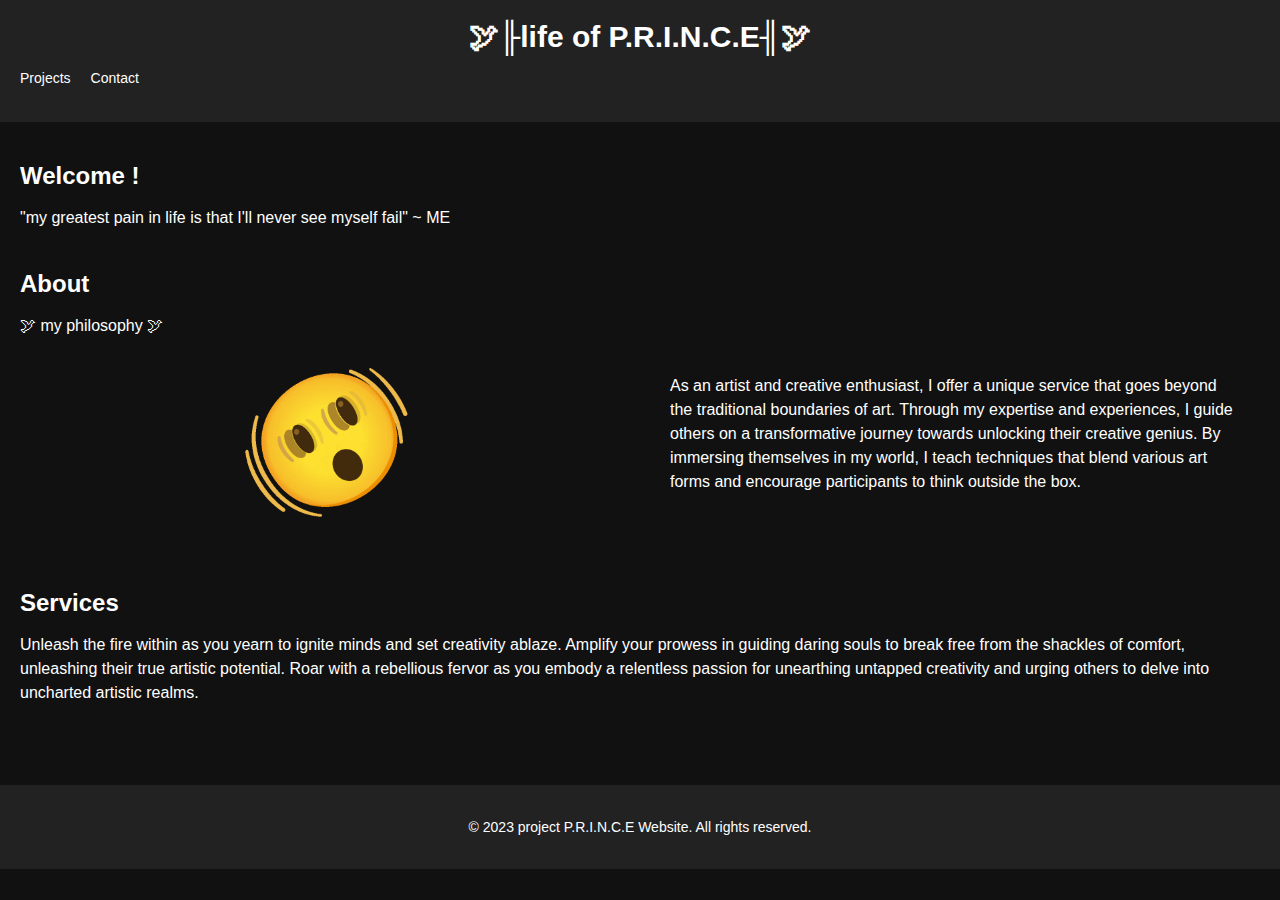
<file: index.html>
<!DOCTYPE html>
<html>
<head>
    <title>project P.R.I.N.C.E</title>
    <link rel="stylesheet" href="styles.css">
</head>
<body>
    <header>
        
        <h1>🕊╟life of P.R.I.N.C.E╢🕊</h1>
        <nav>
            <ul>
                <li><a href="projects.html">Projects</a></li>
                <li><a href="contact.html">Contact</a></li>
            </ul>
        </nav>
    </header>

    <main>
        <section>
            <h2>Welcome !</h2>
            <p>"my greatest pain in life is that I'll never see myself fail" ~ ME</p>
        </section>
        <section>
            <h2>About</h2>
            <p>🕊 my philosophy 🕊</p>
            <div class="grid-container">
                <div class="column">
                    <img src="shaking-face_1fae8.gif" alt="Project 2">
                </div>
                <div class="column">
                    <p>As an artist and creative enthusiast, I offer a unique service that goes beyond the traditional boundaries of art.
                    Through my expertise and experiences, I guide others on a transformative journey towards unlocking their creative genius.
                    By immersing themselves in my world, I teach techniques that blend various art forms and encourage participants to think outside the box.</p>
                </div>
            </div>
        </section>
        <section>
            <h2>Services</h2>
            <p>Unleash the fire within as you yearn to ignite minds and set creativity ablaze.
                Amplify your prowess in guiding daring souls to break free from the shackles of comfort, unleashing their true artistic potential.
                Roar with a rebellious fervor as you embody a relentless passion for unearthing untapped creativity and urging others to delve into uncharted artistic realms.</p>
        </section>
    </main>

    <footer>
        <p>&copy; 2023 project P.R.I.N.C.E Website. All rights reserved.</p>
    </footer>
</body>
</html>
</file>
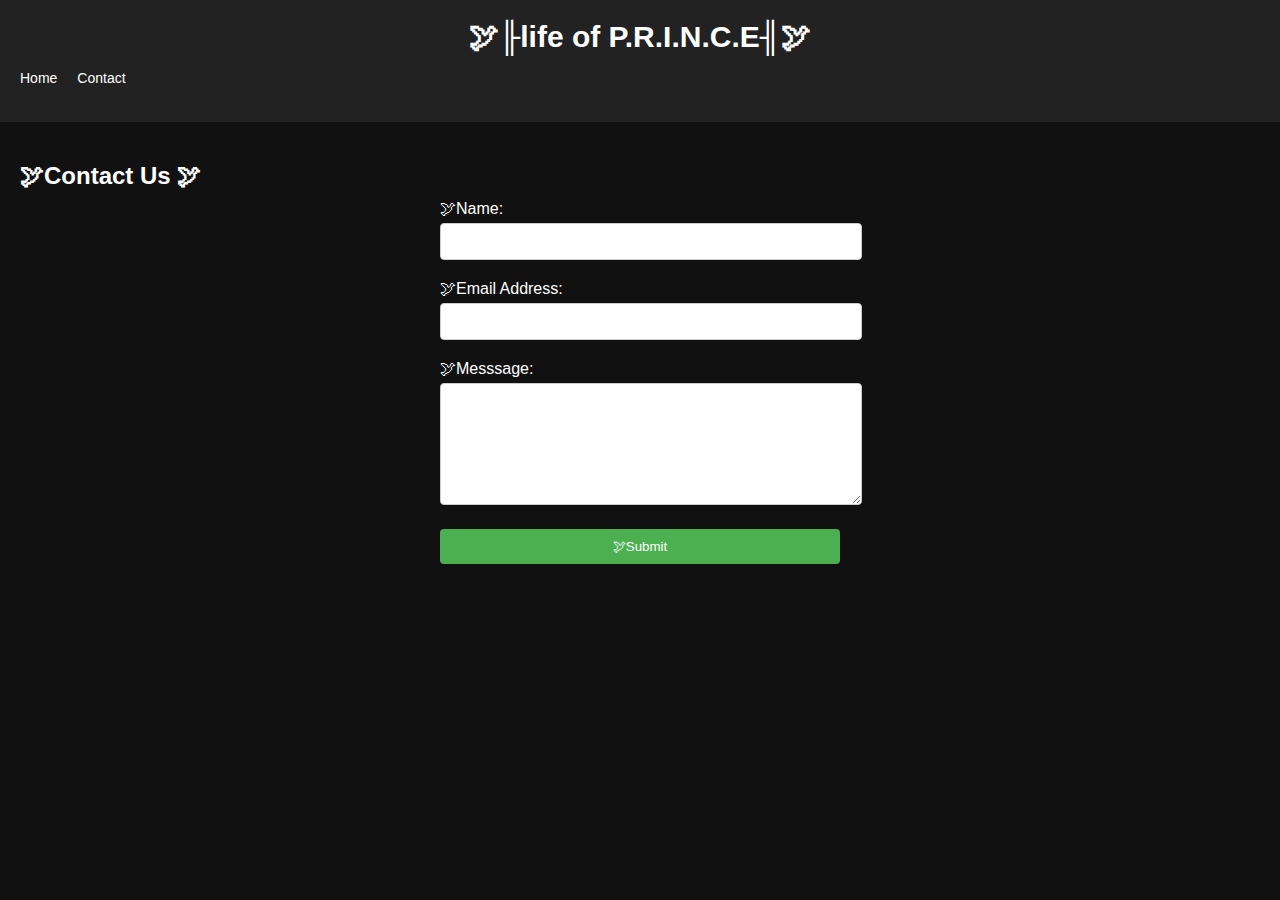
<file: contact.html>
<!DOCTYPE html>
<html>
<head>
    <title>Your Website - Contact</title>
    <link rel="stylesheet" href="styles.css">
</head>
<body>
    <header>
       
        <h1>🕊╟life of P.R.I.N.C.E╢🕊</h1>
        <nav>
            <ul>
                <li><a href="index.html">Home</a></li>
                <li><a href="contact.html">Contact</a></li>
            </ul>
        </nav>
    </header>

    <main>
        <section>
            <h2> 🕊Contact Us 🕊</h2>
            <div class="contact-form">
                <form>
                    <div class="form-group">
                        <label for="name"> 🕊Name:</label>
                        <input type="text" id="name" name="name" required>
                    </div>
                    <div class="form-group">
                        <label for="email"> 🕊Email Address:</label>
                        <input type="email" id="email" name="email" required>
                    </div>
                    <div class="form-group">
                        <label for="message"> 🕊Messsage:</label>
                        <textarea id="message" name="message" required></textarea>
                    </div>
                    <button type="submit" class="submit-btn"> 🕊Submit</button>
                </form>
            </div>
        </section>
    </main>
</file>
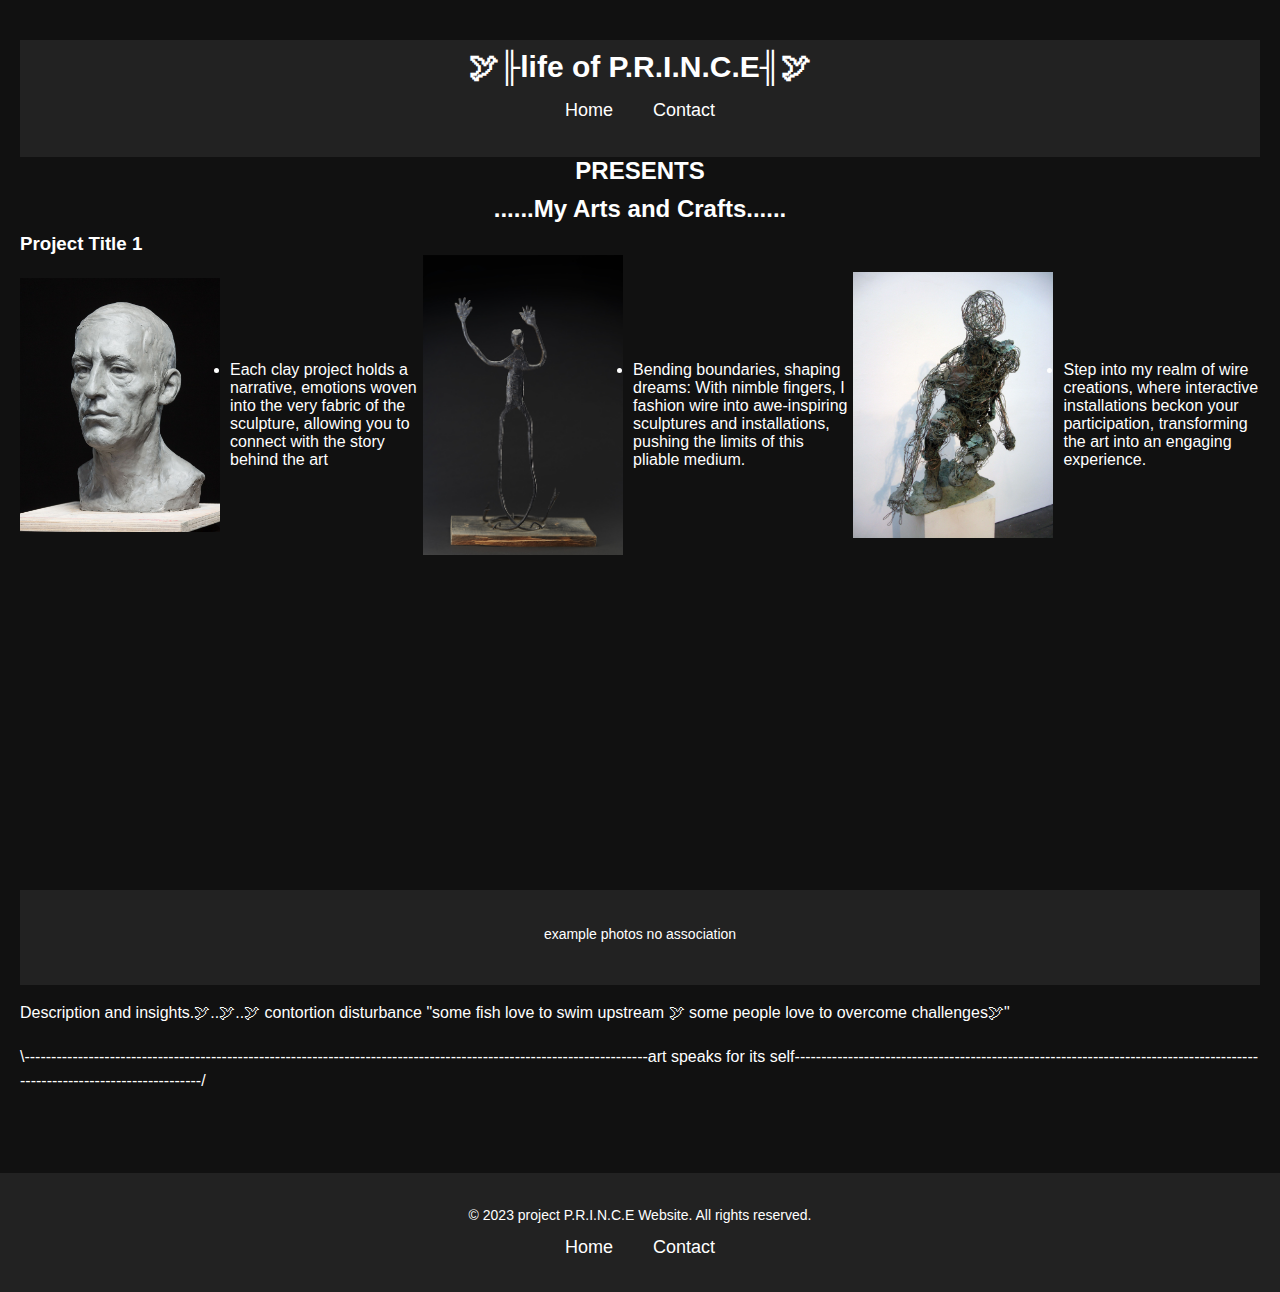
<file: projects.html>
<!DOCTYPE html>
<html>
<head>
    <title>My Projects</title>
    <link rel="stylesheet" href="styles.css">
    <style>
        .project-images {
            display: flex;
            justify-content: flex-start;
            align-items: center;
        }

        .project-images img {
            width: 200px;
            margin-right: 10px;
        }
        .project .video-container {
    display: flex;
    justify-content: center;
    align-items: center;
}


        nav ul {
            display: flex;
            justify-content: center;
            list-style-type: none;
            padding: 0;
        }

        nav ul li {
            margin-left: 20px;
            font-size: 18px;
        }

        header {
    background-color: #222;
    padding-top: 10px;
    text-align: center;
    
}

header h1 {
    font-size: 30px;
    margin: 0;
    text-align: center;

}
 h2{
    text-align: center;
 }

    </style>
</head>
<body>
    <main>
        <section>
            <header>
                <h1>🕊╟life of P.R.I.N.C.E╢🕊</h1>
                <nav>
                    <ul>
                        <li><a href="index.html">Home</a></li>
                        <li><a href="contact.html">Contact</a></li>
                    </ul>
                </nav>
            </header>
    <h2>PRESENTS</h2>
            <h2>......My Arts and Crafts......</h2>
            <div class="project">
                <h3>Project Title 1</h3>
               
                <div class="project-images">
                    <img src="ec8fcd043cf326c581f082215877db7d.jpg" alt="Project 1">
                    <li>Each clay project holds a narrative, emotions woven into the very fabric of the sculpture, allowing you to connect with the story behind the art</li>
                    <img src="large.jpg" alt="Project 2">
                    <li>Bending boundaries, shaping dreams: With nimble fingers, I fashion wire into awe-inspiring sculptures and installations, pushing the limits of this pliable medium.</li>
                    <img src="89ff34de0f7a542d0e7b39a64e29de0c.jpg" alt="Project 2">
                    <li>Step into my realm of wire creations, where interactive installations beckon your participation, transforming the art into an engaging experience.</li>
                    
                </div>
                <div class="video-container">
                    <iframe width="560" height="315" src="https://www.youtube.com/embed/D5d5xinZI3E" title="YouTube video player" frameborder="0" allow="accelerometer; autoplay; clipboard-write; encrypted-media; gyroscope; picture-in-picture" allowfullscreen></iframe>
                </div>
                <footer>
                    <p>example photos no association</p>
                </footer>
                <p>Description and insights.🕊..🕊..🕊 contortion disturbance "some fish love to swim upstream 🕊 some people love to overcome challenges🕊"</p>
                <p>\---------------------------------------------------------------------------------------------------------------------art speaks for its self-------------------------------------------------------------------------------------------------------------------------/</p>
            </div>
            <!-- Additional projects -->
        </section>
    </main>

    <footer>
        <p>&copy; 2023 project P.R.I.N.C.E Website. All rights reserved.</p>
        <nav>
            <ul>
                <li><a href="index.html">Home</a></li>
                <li><a href="contact.html">Contact</a></li>
            </ul>
        </nav>
    </footer>
</body>
</html>
</file>
<file: styles.css>
body {
    background-color: #111;
    color: #fff;
    font-family: Arial, sans-serif;
    margin: 0;
    padding: 0;
}

h1, h2, h3, h4, h5, h6 {
    margin: 0;
}

a {
    color: #fff;
    text-decoration: none;
}

ul {
    list-style-type: none;
    padding: 0;
}

.container {
    max-width: 960px;
    margin: 0 auto;
    padding: 20px;
}

/* Header */
header {
    background-color: #222;
    padding: 20px;
    text-align: center;
    
}

header h1 {
    font-size: 30px;
    margin: 0;
    text-align: center;

}

nav ul {
    display: flex;
   

}

nav ul li {
    margin-right: 20px;
    font-size: 14px;
}

/* Main */
main {
    padding: 40px 20px;
}

section {
    margin-bottom: 40px;
}

section h2 {
    font-size: 24px;
    margin-bottom: 10px;
}

section p {
    line-height: 1.5;
    margin-bottom: 20px;
}

.column-2 {
    display: grid;
    grid-template-columns: repeat(2, 1fr);
    gap: 20px;
}

.column-3 {
    display: grid;
    grid-template-columns: repeat(3, 1fr);
    gap: 20px;
}

.container-fluid {
    margin-left: -20px;
    margin-right: -20px;
}

.container-fluid:before,
.container-fluid:after {
    content: " ";
    display: table;
}

.container-fluid:after {
    clear: both;
}

.container-fluid > .row {
    margin-left: 0;
    margin-right: 0;
}

.row {
    margin-left: -20px;
    margin-right: -20px;
}

.column {
    float: left;
    width: 100%;
    padding: 0 20px;
    box-sizing: border-box;
}


footer {
    background-color: #222;
    padding: 20px;
    text-align: center;
    font-size: 14px;
}
.grid-container {
    display: grid;
    grid-template-columns: repeat(auto-fit, minmax(300px, 1fr));
    grid-gap: 20px;
  }

section img {
    display: block;
    max-width: 30%;
    margin: 0 auto; /* Center the images horizontally */
    margin-bottom: 20px;
}
section img:hover {
    transform: scale(1.1); 
    background-color: #111;
}
.contact-form {
    max-width: 400px;
    margin: 0 auto;
}

.form-group {
    margin-bottom: 20px;
}

.form-group label {
    display: block;
    margin-bottom: 5px;
}

.form-group input, .form-group textarea {
    width: 100%;
    padding: 10px;
    border: 1px solid #ccc;
    border-radius: 4px;
}

.form-group textarea {
    height: 100px;
}

.submit-btn {
    display: block;
    width: 100%;
    padding: 10px;
    background-color: #4caf50;
    color: #fff;
    border: none;
    border-radius: 4px;
    cursor: pointer;
}
</file>
